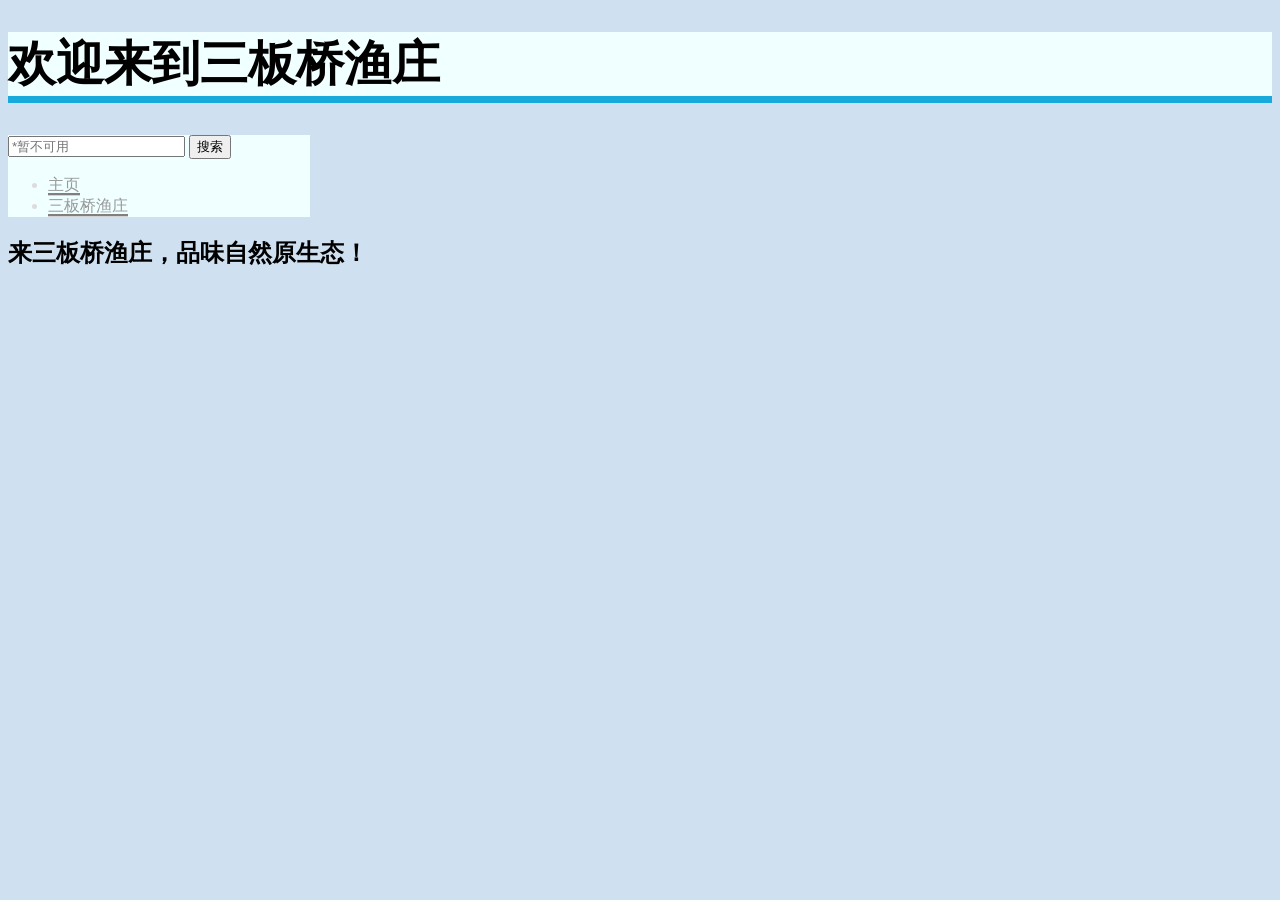
<file: sanbanqiao/about.html>
<!DOCTYPE html>
<head>
    <link rel="stylesheet" href="style.css" />
    <meta charset="utf-8" />
    <title>三板桥渔庄</title>
</head>
<body>
    <header>
        <h1>欢迎来到三板桥渔庄</h1>
    </header>
    <nav>
        <form>
            <input type="search" name="q" placeholder="*暂不可用" />
            <button>搜索</button>
        </form>
        <ul class="prime">
            <li>
                <a href="..\index.html" class="prime">主页</a>
            </li>
            <li>
                <a href="#" class="prime">三板桥渔庄</a>
            </li>
        </ul>
    </nav>
    <main>
        <h2>来三板桥渔庄，品味自然原生态！</h2>
    </main>
</body>
</file>
<file: sanbanqiao/style.css>
p.dh{
    color: rgb(156, 156, 156);
    font-size: 18px;
    font-family: 'Gill Sans', 'Gill Sans MT', Calibri, 'Trebuchet MS', sans-serif;
}

h1 {
    font-family:'Trebuchet MS', 'Lucida Sans Unicode', 'Lucida Grande', 'Lucida Sans', Arial, sans-serif;
    border-bottom: 7px solid rgb(24, 170, 219);
    font-size: 3em;
    text-shadow: 8px;
}

header {
    background-color: azure;
}

body {
    background-color: rgb(207, 225, 241);
    background-size: auto; /*style */
    /*background-image: image()*/
}

nav {
    background-color: azure;
    max-width: 8cm;
}

ul.prime {
    color: gainsboro;
}

a.prime {
    color: rgba(144, 144, 144, 0.922);
    text-decoration: none;
    border-bottom-color: lightgray;
    border-bottom-width: 3px;
    border-bottom-style: groove;
}

input {
    color: rgb(156, 156, 156);
}
</file>
